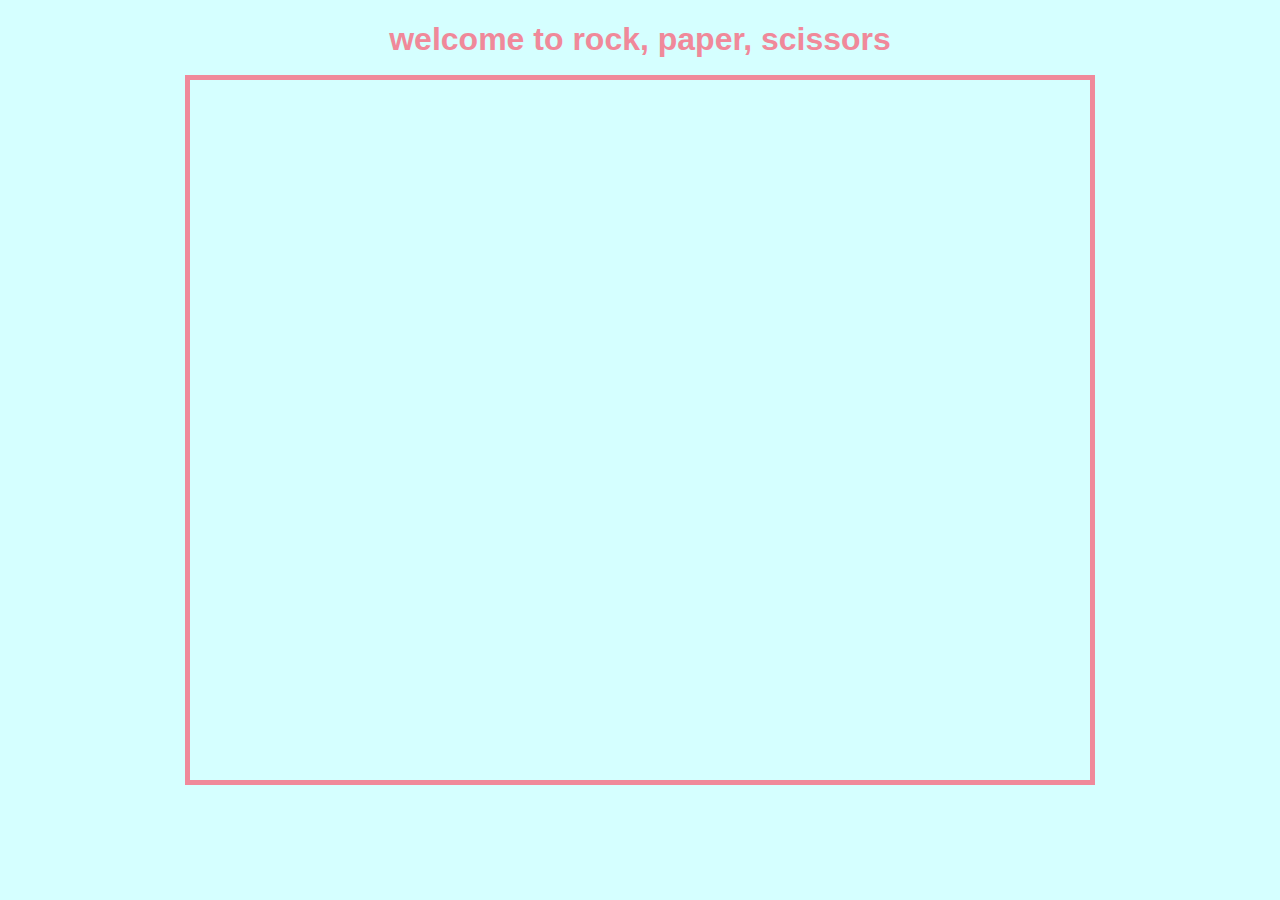
<file: game.html>
<!DOCTYPE html>
<html lang="en">
    <head>
        <meta charset="UTF-8">
        <meta name="viewport" content="width=device-width, initial-scale=1.0">
        <title>Welcome</title>
        <link rel="stylesheet" href="./gamestyle.css">
    </head>
    <body>
        <header>
            <h1 class="greetings">welcome to rock, paper, scissors</h1>
            <div class="game-box">
                <div id="time"></div>
            </div>
            <script>
                setTimeout(function() {
                    document.getElementById("time").innerHTML = "3"; 
                }, 1000);
                setTimeout(function() {
                    document.getElementById("time").innerHTML = "2"; 
                }, 2000);
                setTimeout(function() {
                    document.getElementById("time").innerHTML = "1"; 
                }, 3000);
            </script>
        </header>
    </body>
</html>
</file>
<file: gamestyle.css>
body {
    background-color: rgb(213, 255, 255);;
    font-family: 'Franklin Gothic Medium', 'Arial Narrow', Arial, sans-serif;
    color: black;
    text-align: center; 
}

.greetings {
    font-weight: bold;
    color: rgb(240, 137, 154);  
}

.game-box {
    width: 900px; 
    height: 700px; 
    outline: 5px solid rgb(240, 137, 154);
    margin: 0 auto; 
}

#time {
    font-size: 100px; 
    color: rgb(240, 137, 154);  
    padding-top: 30%;    
}
</file>
